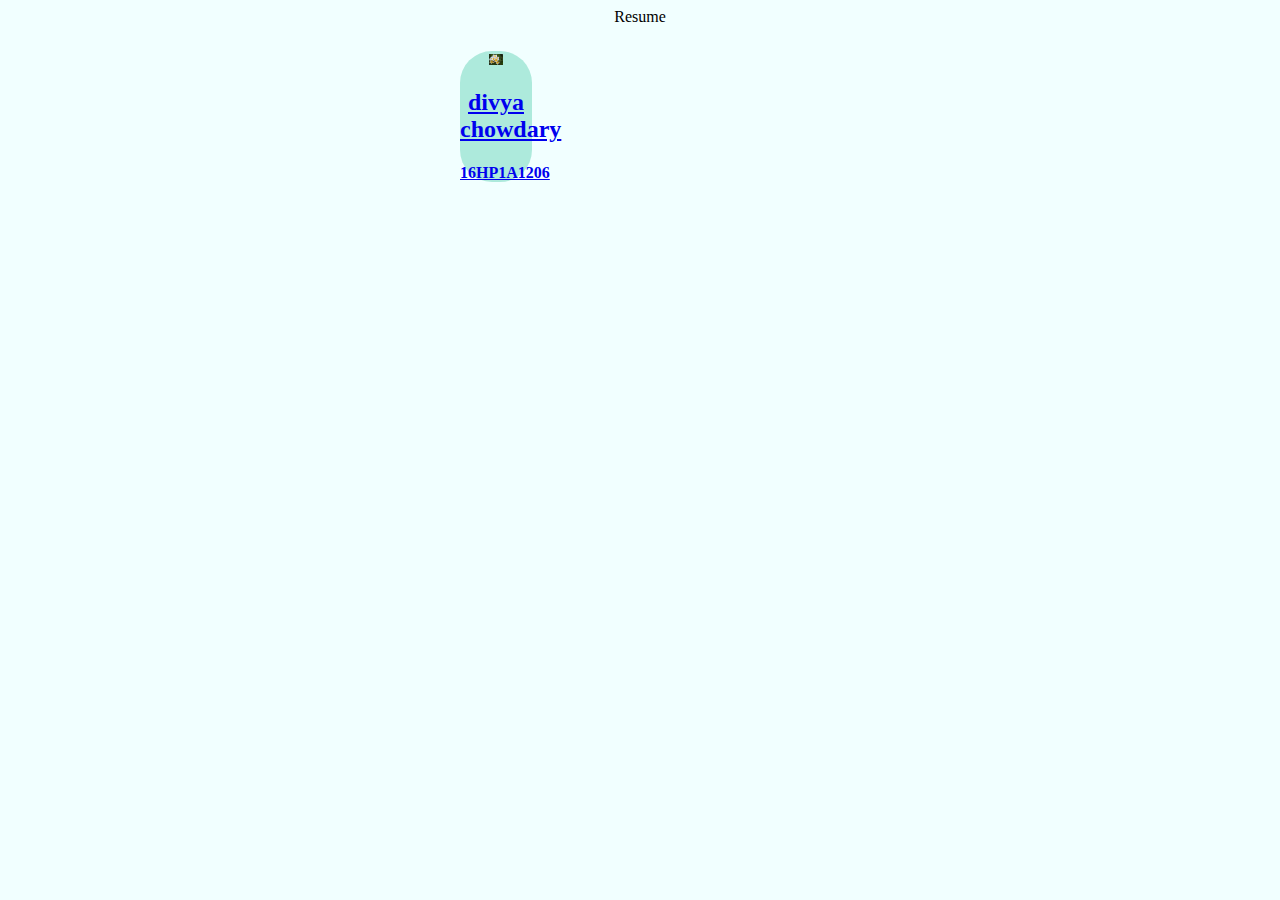
<file: index.html>
<!DOCTYPE html>
<html lang="en" dir="ltr">
  <head>
    <meta charset="utf-8">
    <meta name="viewport" content="width=device-width initial-scale=1.0"
    <title>Resume</title>
    <link rel="stylesheet" href="Index.css">
  </head>
  <body>
    <div class=""id="card">


    <a href="resume.html">  <div class="card">
      <img src="images/flowerss.jpg" alt="rose image ">
      <h2>divya chowdary</h2>
        <h4>16HP1A1206</h4>
    </div></a>
  </div>
    <h1></h1>
  </body>
</html>
</file>
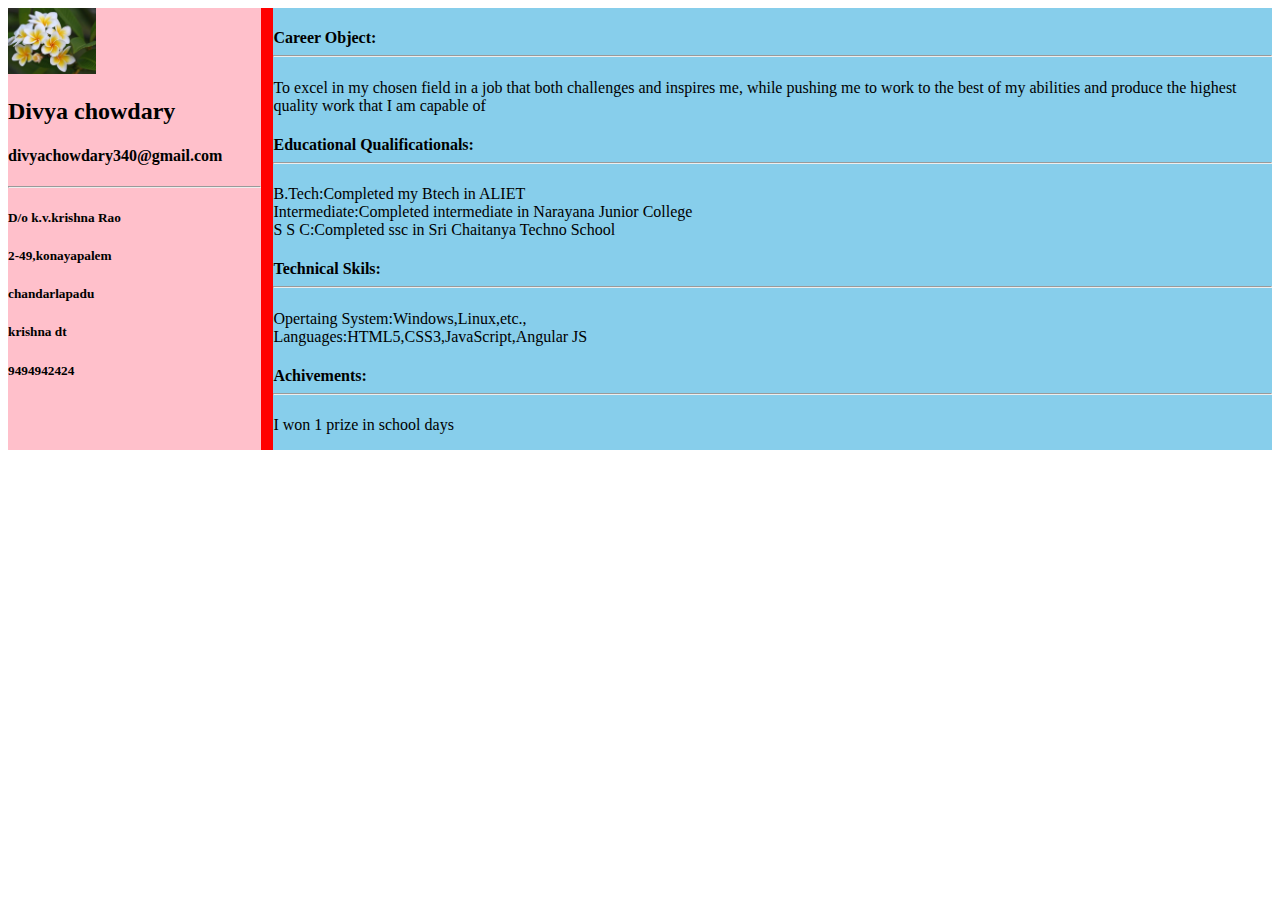
<file: resume.html>
<!DOCTYPE html>
<html lang="en" dir="ltr">
  <head>
    <meta charset="utf-8">
    <meta name="viewport" content="width=device-width,initial-scale=1.0">
    <link rel="stylesheet" href="resume.css">
    <title>Resume</title>
  </head>
  <body>
    <div class="main">

 <div class="left">
        <div class="left1">
      <img src="images/flowerss.jpg" alt="image">
      <h2>Divya chowdary</h2>
      <h4>divyachowdary340@gmail.com</h4>
    </div>
    <hr>
    <div class="details">
      <h5>D/o k.v.krishna Rao</h5>
      <h5>2-49,konayapalem</h5>
      <h5>chandarlapadu</h5>
      <h5>krishna dt</h5>
      <h5>9494942424</h5>
       </div>
      </div>
      <div class="right" id="right">
      </div>
      <script type="text/javascript" src="main.js" async>
      </script>
      </div>
  </body>
</html>
</file>
<file: Index.css>
body{
background: #f1ffff;
text-align: center;
}
img{
  width:20%
}
.card{
  background: #adeadc;
    width: 20%;
    border-radius: 2em;
}
#card{
  justify-content:space-around;
  display:flex;
  margin:2%;
}
.card:hover{
  box-shadow: 0 8px 8px 8px pink;
}
</file>
<file: resume.css>
.main{
  background: red;
  width: 100%;
  display: flex;
  justify-content: space-between;
}
.left{
  background: pink;
  width: 20%;
}
.left1 img{
  width: 35%;
}
.right{
  background: skyblue;
  width: 79%;
}
@media only screen and (min-device-width:450px) and (max-device-width:780px){
.main{
  wwidth: 100%;
  /* dispaly: flex; */
  flex: wrap;


}
.left{
  width: 100%;
  /* flex-wrap: wrap; */

}
.left1{
  width: 100%;
}
.details{
  display: flex;
  justify-content: space-between;
}
.right{
background: blue;
width: 79%;
}
@media only screen and(min-device-width:350px) and (max-device-width:460px){
  .main{
    width: 100%;
    /* flex-wrap: wrap; */
  }
  .left{
    width: 100%;
    display: flex;
    flex-wrap: wrap;
  }
  .right{
    width" 100%;
  }
  }


}
}
</file>
